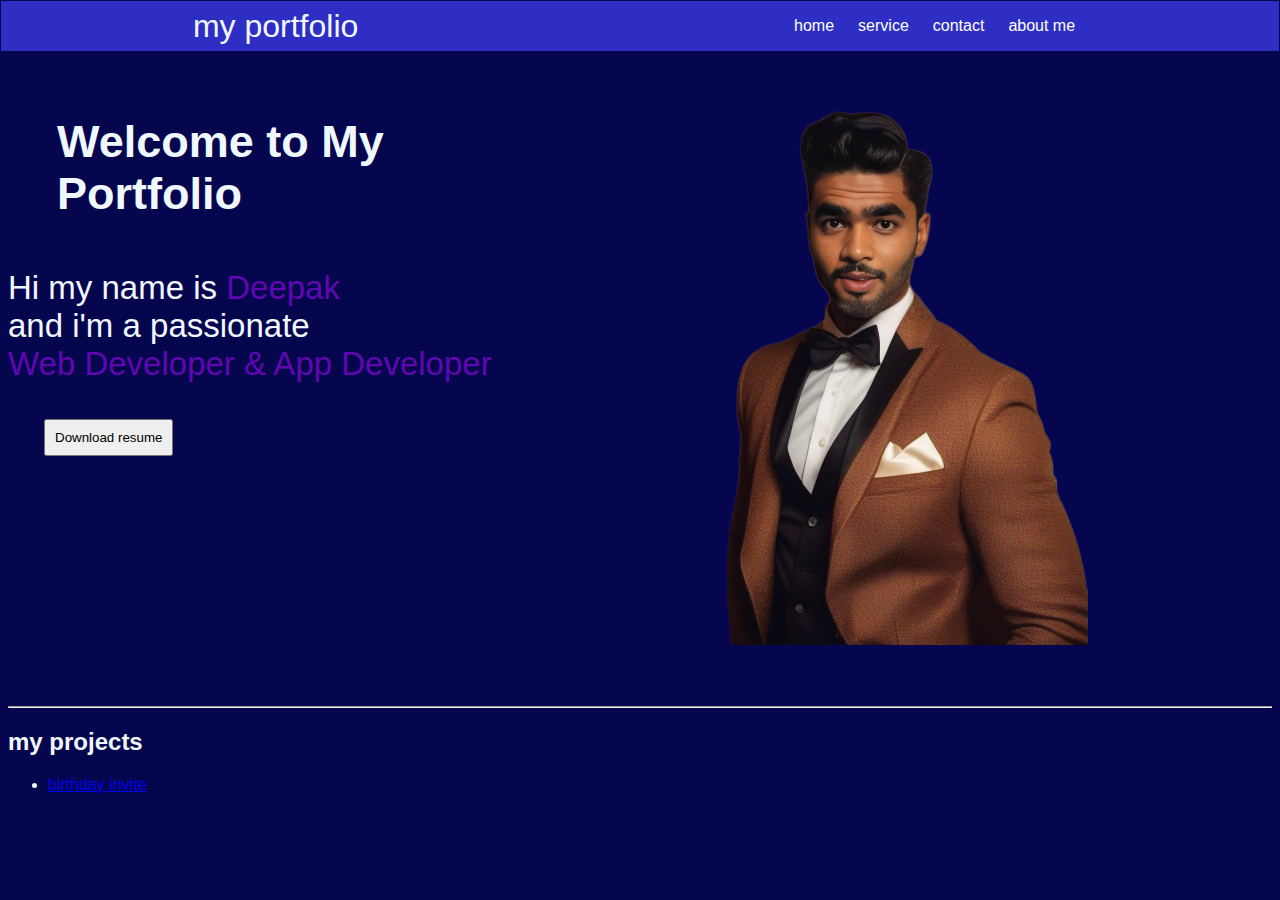
<file: index.html>
<!DOCTYPE html>
<html lang="en">

<head>
    <meta charset="UTF-8">
    <meta name="viewport" content="width=device-width, initial-scale=1.0">
    <title>my portfolio</title>
    <link rel="stylesheet" href="style.css">
</head>

<body>
    <header>
        <nav>
            <div class="left"> my portfolio</div>
            <ul class="right">
                
                <li><a href="">home</a></li>
                <li><a href="">service</a></li>
                <li><a href="">contact</a></li>
                <li><a href="">about me</a></li>
                
            </ul>
        </nav>
    </header>
    <main>
        <section class="first">
            <div class="leftsection">
                <h1 class="me">Welcome to My Portfolio</h1>
                 Hi my name is <span class="deepak">Deepak</span>  <div>and i'm a passionate</div> <span class="deepak">Web Developer & App Developer</span>
                 <!-- <span id="element"></span> -->
                 <div class="Button">
                    <button> Download resume</button>
                 </div>
                 
            </div>
            <div class="rightsection">
            <img src="./imges/Picsart_23-10-29_22-04-26-666.png" alt="">
            </div>
        </section>
        <hr>
        <h2>my projects
        </h2>
        <ul>
            <li><a href="./public/birthday.html">birthday invite</a></li>
        </ul>
    </main>
    
</body>

</html>
</file>
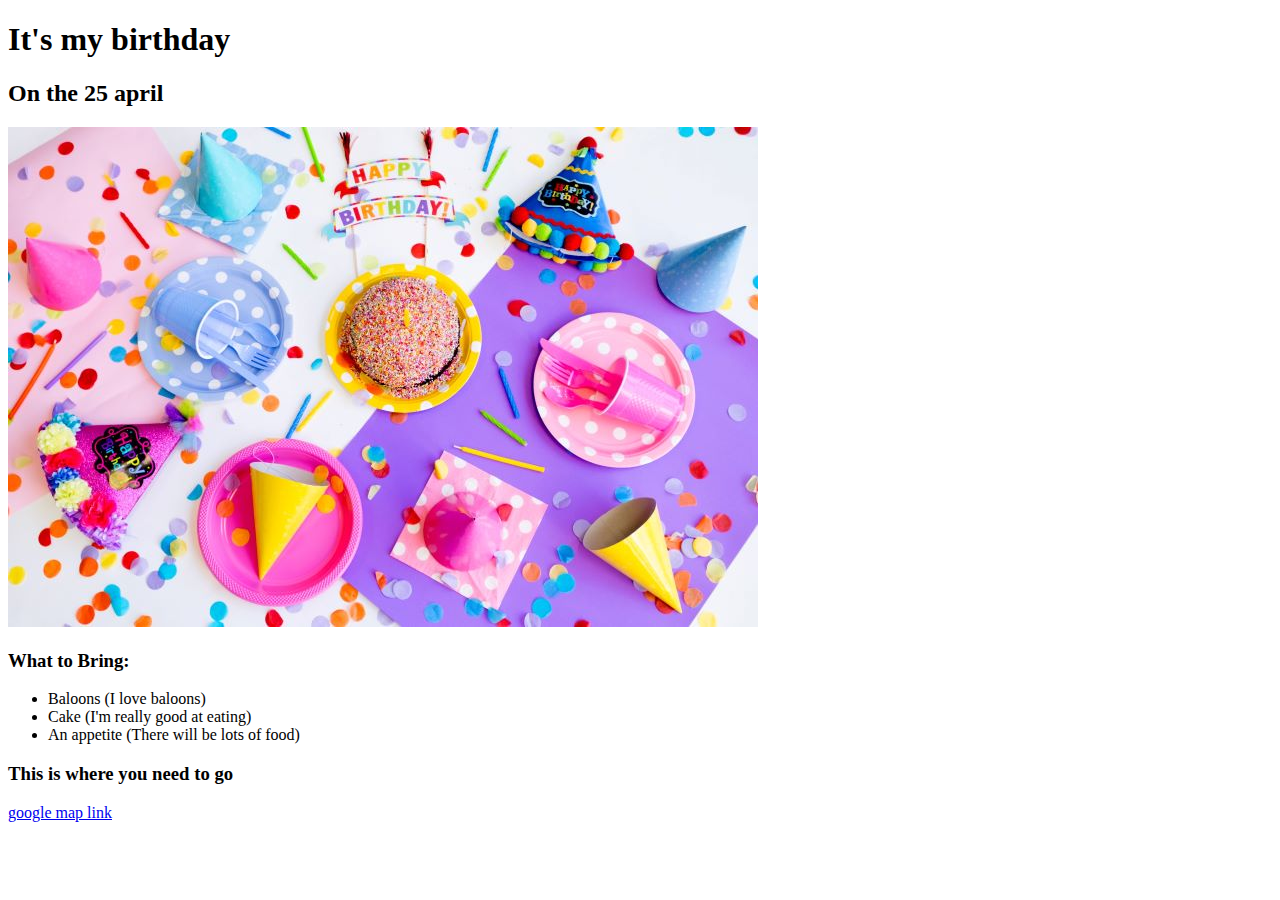
<file: public/birthday.html>
<!DOCTYPE html>
<html lang="en">
<head>
    <meta charset="UTF-8">
    <meta name="viewport" content="width=device-width, initial-scale=1.0">
    <title>Birthday invite</title>
</head>
<body>
    <h1>It's my birthday</h1>
    <h2>On the 25 april</h2>
    <img src="/imges/lidya-nada-MD_ha01Bk7c-unsplash-1.jpg" alt="">
    <h3>What to Bring:</h3>
    <ul>
        <li>Baloons (I love baloons)</li>
        <li>Cake (I'm really good at eating)</li>
        <li>An appetite (There will be lots of food)</li>
    </ul>
    <h3>This is where you need to go</h3>
    <a href="https://www.google.com/maps/@35.7040744,139.5577317,3a,75y,289.6h,87.01t,0.72r/data=!3m6!1e1!3m4!1sgT28ssf0BB2LxZ63JNcL1w!2e0!7i13312!8i6656"> google map link</a>
</body>
</html>
</file>
<file: style.css>
body{
    background-color: rgb(6, 6, 78);
    color: aliceblue;
    font-family: 'Segoe UI', Tahoma, Geneva, Verdana, sans-serif ;
;
}
nav{
    margin: -7px;
    display: flex;
    justify-content: space-around;
    align-items: center;
    height: 50px;
        background-color: rgb(46, 46, 196);}
nav ul {
    display: flex;
    justify-content: center;
}
nav ul li {
    list-style: none;
    margin: -6px 12px;
}
nav ul li a {
    text-decoration: none;
    color: white;
    font-size: 1.4;
}
.left{
    font-size: 2rem;
}
.first{
    display: flex;
    justify-content: space-around;
    margin: 23px 0;
    
}
.first div{
    width: 54%;
}
.leftsection{
    width: 34px;
}
.rightsection{
    width: 80%;
    margin: 30px;
}
.me{
    margin: 49px;
    font-size: 45px;
}.deepak{
    color: rgb(95, 7, 177);
}
section div{
    font-size: 33px;
    align-items: center;
} .leftsection button{
    padding: 9px;
    margin: 36px;
}
</file>
